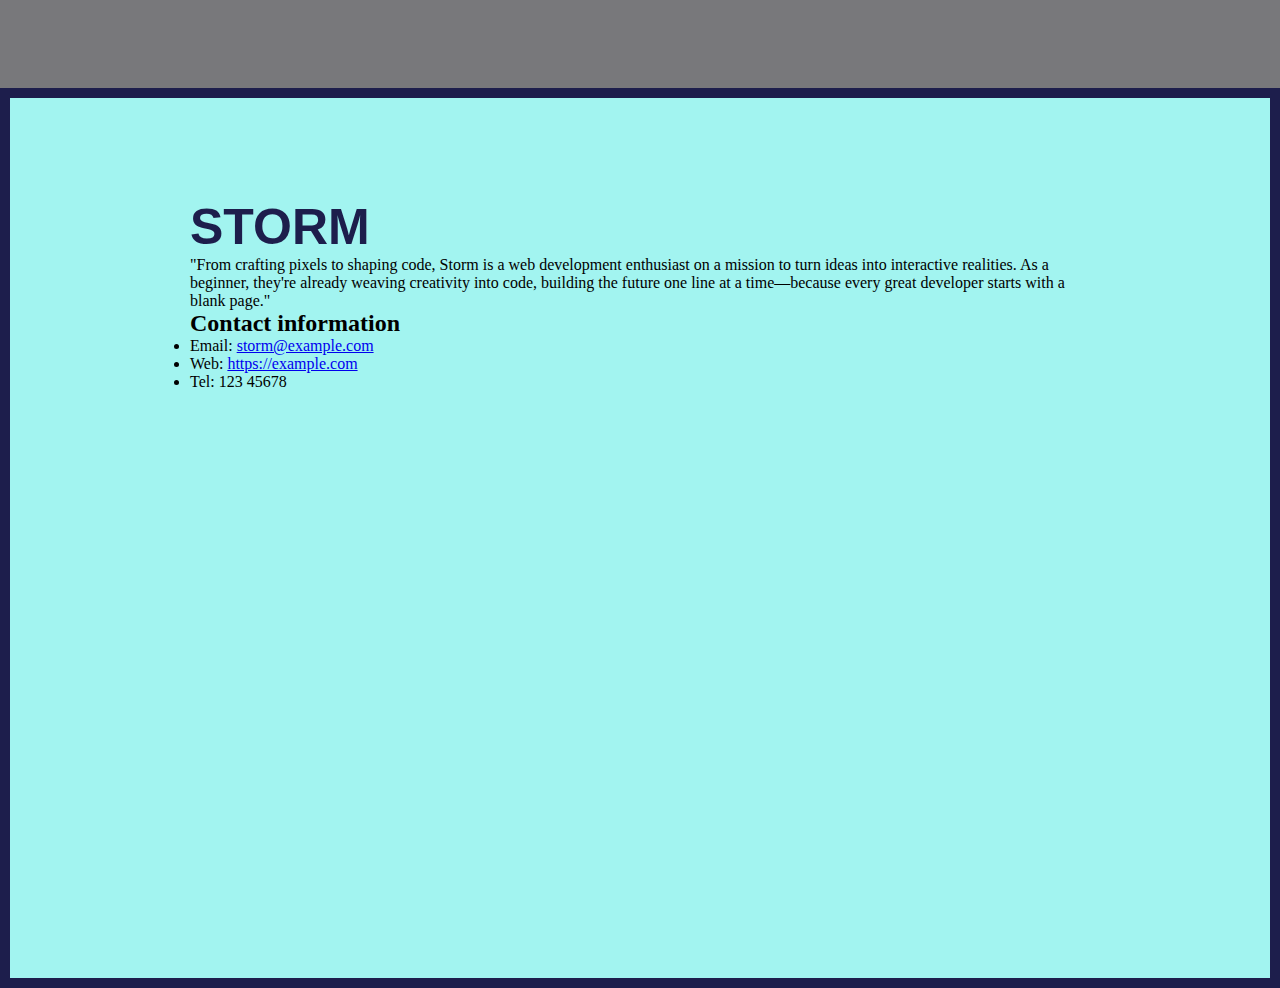
<file: index.html>
<!DOCTYPE html>
<html lang="en">
  <head>
    <meta charset="UTF-8" />

    <meta http-equiv="X-UA-Compatible" content="IE=edge" />

    <meta name="viewport" content="width=device-width, initial-scale=1.0" />
    <title> Storm</title>
    <link rel="stylesheet" href="style.css" />
  </head>
  <body>
    <nav>
      <div class="navbar">
      <a href="https://sci-fi-blog-website.netlify.app" target="_blank"></a></div>
    </nav>
    <div class="container">
      <div class="content">
        <section class="top_section">
          <div>
            <h1>Storm</h1>
            <p>
                "From crafting pixels to shaping code, Storm is a web development enthusiast on a mission to turn ideas into interactive realities. As a beginner, they're already weaving creativity into code, building the future one line at a time—because every great developer starts with a blank page."
            </p>
          </div>
        </section>
        <h2>Contact information</h2>
    <ul>
      <li>
        Email:
        <a href="mailto:storm@example.com">storm@example.com</a>
      </li>
      <li>
        Web:
        <a href="https://example.com">https://example.com</a>
      </li>
      <li>Tel: 123 45678</li>
    </ul>
      </div>
    </div>
  </body>
  </html>
</file>
<file: style.css>
@import url('https://fonts.googleapis.com/css2?family=Delicious+Handrawn&display=swap');
@import url('https://fonts.googleapis.com/css2?family=Roboto+Condensed:ital,wght@1,300&display=swap');


* {
  margin: 0;
  padding: 0;
  box-sizing: border-box;
}
body{
  background-color: #78787b;
}
nav{
  height: 4rem;
  width: 100%;
}
.navbar{
  width: 80%;
  margin: auto;
}
/* .navbar a:link{
  text-decoration: none;
}
.navbar a:visited{
  color: rgb(0, 255, 136);
}
.navbar a:active{
  color: yellow;
} */
.navbar a{
  text-decoration: none;
  color: #00fa81;
  display: flex;
  justify-content: center;
  margin-top: 24px;
  font-size: 30px;
  font-weight: 600;
  text-transform: uppercase;
  font-family: 'Delicious Handrawn', cursive;
  transition: all .3s;
}
.navbar a:hover{
  text-decoration: underline; color: rgb(236, 13, 128);
  transform: scale3d(3, 1, 1);
}
.container {
  background-color: #a2f4f0;
  min-height: 100vh;
  border: 10px solid #1d1e4c;
}
.content {
  max-width: 900px;
  margin: 0 auto;
}
.top_section {
  margin-top: 100px;
  display: flex;
  justify-content: space-between;
  align-items: flex-end;
}
.top_section h1 {
  font-size: 50px;
  font-weight: bold;
  color: #1d1e4c;
  text-transform: uppercase;
  font-family: 'Oswald', sans-serif;
}
.top_section h4 {
  font-size: 30px;
  text-align: end;
}
.image_container {
  border-radius: 50%;
  overflow: hidden;
}
.image_container,
img {
  width: 300px;
  height: 320px;
  transition: .5s;
}
img:hover{
  transform: scale(2);
  cursor: pointer;
}
.about_section {
  margin-top: 50px;
}
.about_section h2 {
  font-size: 70px;
  font-weight: 400;
  margin-bottom: 20px;
}
.about_section p {
  font-size: 20px;
  line-height: 30px;
  letter-spacing: 1.2px;
  text-align: justify;
  font-family: 'Roboto Condensed', sans-serif;
}
.biography_section {
  margin: 50px 0;
}
.biography_section h3 {
  margin-bottom: 20px;
  font-family: 'Roboto', sans-serif;
}
.biography_section ul {
  margin-left: 50px;
}
.biography_section li {
  margin-bottom: 15px;
  font-family: 'Roboto Condensed', sans-serif;
}

footer {
  margin: 50px 0;
}
footer p {
  text-align: end;
}
</file>
